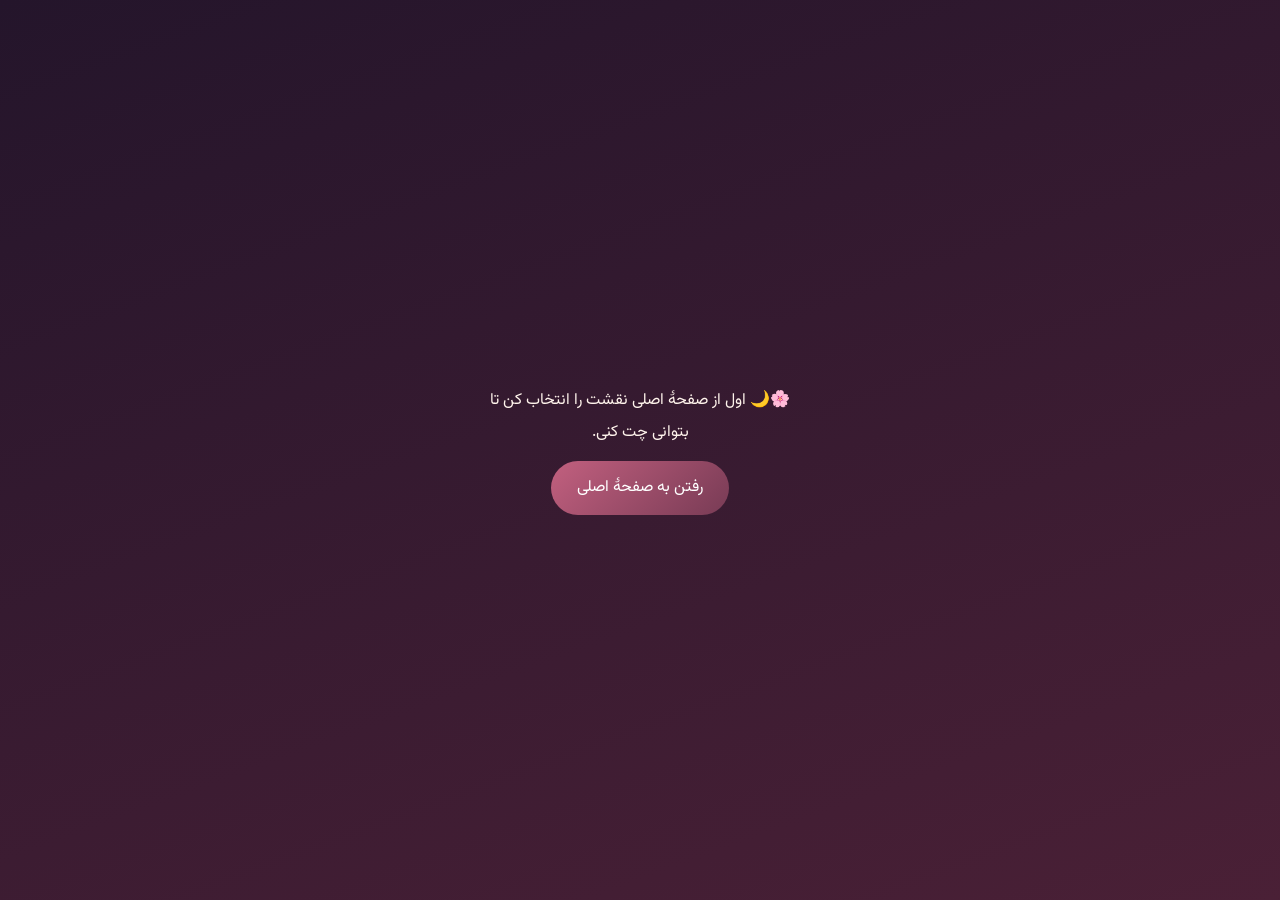
<file: chat.html>
<!doctype html>
<html lang="fa" dir="rtl">
<head>
<meta charset="utf-8">
<meta name="viewport" content="width=device-width, initial-scale=1, viewport-fit=cover, interactive-widget=resizes-content">
<meta name="theme-color" content="#4a2036">
<meta name="robots" content="noindex,nofollow">
<title>چت ما · ME &amp; YOU</title>
<link rel="manifest" href="manifest.webmanifest">
<link rel="apple-touch-icon" href="assets/icons/apple-touch-icon.png">
<link rel="preconnect" href="https://fonts.googleapis.com"><link rel="preconnect" href="https://fonts.gstatic.com" crossorigin>
<link rel="stylesheet" href="https://fonts.googleapis.com/css2?family=Noto+Nastaliq+Urdu:wght@400;700&family=Vazirmatn:wght@300;400;600;800&display=swap">
<link rel="stylesheet" href="css/chat.css?v=20">
<link rel="stylesheet" href="css/themes.css?v=20">
</head>
<body>
<div id="chatApp">
  <header class="ch-head">
    <a class="ch-back" href="index.html" aria-label="بازگشت">➜</a>
    <div class="ch-avatar" id="chAvatar">💗</div>
    <div class="ch-title"><b id="chName">چت ما</b><small id="chStatus"></small></div>
    <button class="ch-ic" id="chSearchBtn" type="button" aria-label="جست‌وجو">🔍</button>
    <button class="ch-ic" id="chMenuBtn" type="button" aria-label="تنظیمات چت">⋮</button>
    <a class="ch-ic" href="watch.html" aria-label="فیلم دونفره">🎬</a>
    <a class="ch-ic" href="together.html" aria-label="فضای مشترک">🎮</a>
  </header>
  <div class="ch-selbar" id="chSelBar" hidden></div>
  <button class="ch-pinned" id="chPinned" type="button" hidden></button>
  <div class="ch-search" id="chSearch" hidden><input id="chSearchInp" type="search" placeholder="جست‌وجو در پیام‌ها…"><span id="chSearchCount"></span></div>
  <div class="ch-list" id="chList" aria-live="polite"></div>
  <button class="ch-down" id="chDown" type="button" hidden>⬇<i id="chDownN"></i></button>
  <div class="ch-typing" id="chTyping"></div>
  <div class="ch-bar" id="chReplyBar" hidden><div class="ch-bar-t" id="chReplyTxt"></div><button type="button" id="chReplyX" aria-label="لغو">✕</button></div>
  <div class="ch-pick" id="chPick" hidden></div>
  <footer class="ch-comp" id="chComp">
    <button class="ch-ic2" id="chAttach" type="button" aria-label="پیوست">📎</button>
    <button class="ch-ic2" id="chEmoji" type="button" aria-label="ایموجی">😊</button>
    <textarea id="chText" rows="1" maxlength="2000" placeholder="پیامت را بنویس…" enterkeyhint="send"></textarea>
    <button class="ch-ic2" id="chFlip" type="button" aria-label="تعویض دوربین" hidden>🔄</button>
    <button class="ch-send" id="chSend" type="button" aria-label="ارسال">🎤</button>
  </footer>
  <div class="ch-rec" id="chRec" hidden>
    <button type="button" id="chRecCancel" class="ch-rec-x" aria-label="لغو">🗑</button>
    <span class="ch-rec-dot"></span><b id="chRecT">۰:۰۰</b><span class="ch-rec-wave" id="chWave"></span><span class="ch-rec-hint" id="chRecHint"></span>
    <button type="button" id="chRecSend" class="ch-send" aria-label="ارسال ویس">➤</button>
  </div>
  <div class="ch-vlive" id="chVlive" hidden><div class="ch-vcirc"><video id="chVprev" playsinline muted autoplay></video><b id="chVliveT">۰:۰۰</b></div></div>
  <div class="ch-menu" id="chMenu" hidden>
    <button type="button" data-k="image">🖼️ <span>عکس</span></button>
    <button type="button" data-k="vcam">🎥 <span>ضبط ویدئو</span></button>
    <button type="button" data-k="vfile">🎞️ <span>ویدئو از گالری</span></button>
  </div>
  <input type="file" id="fImage" accept="image/*" hidden>
  <input type="file" id="fVcam" accept="video/*" capture="user" hidden>
  <input type="file" id="fVfile" accept="video/*" hidden>
</div>
<div class="ch-sheet-bg" id="chSheetBg" hidden></div>
<div class="ch-sheet" id="chSheet" hidden></div>
<div class="ch-light" id="chLight" hidden></div>
<div class="ch-gate" id="chGate" hidden></div>
<script src="js/supabase-config.js?v=20"></script>
<script src="js/jdate.js?v=20"></script>
<script src="js/session.js?v=20"></script>
<script src="js/bio.js?v=20"></script>
<script src="js/auth-lite.js?v=20"></script>
<script src="js/live-core.js?v=20"></script>
<script src="js/chat.js?v=20"></script>
<script src="js/themes.js?v=20"></script>
</body>
</html>
</file>
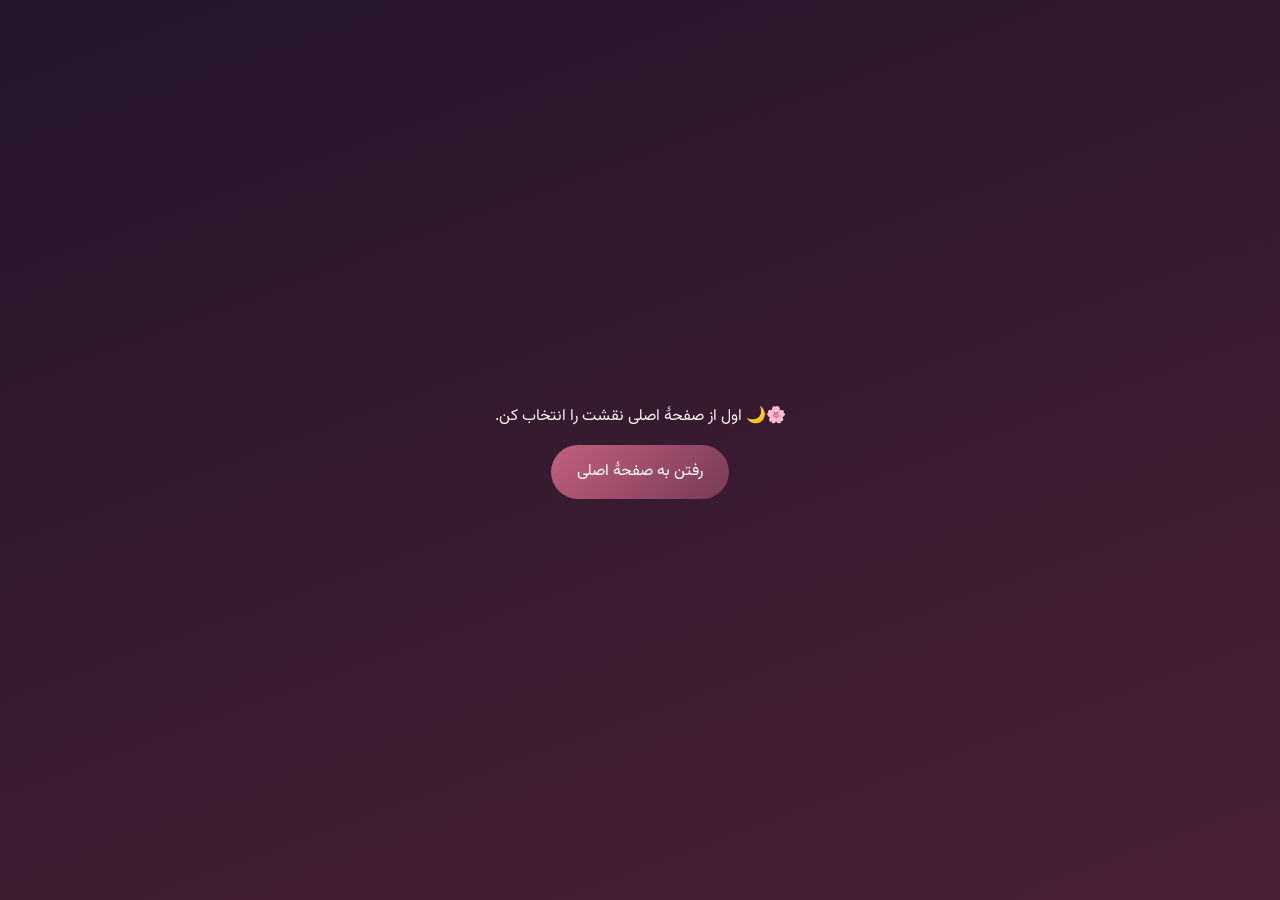
<file: together.html>
<!doctype html>
<html lang="fa" dir="rtl">
<head>
<meta charset="utf-8">
<meta name="viewport" content="width=device-width, initial-scale=1, viewport-fit=cover">
<meta name="theme-color" content="#24152B">
<meta name="robots" content="noindex,nofollow">
<title>فضای مشترک ما · ME &amp; YOU</title>
<link rel="manifest" href="manifest.webmanifest">
<link rel="apple-touch-icon" href="assets/icons/apple-touch-icon.png">
<link rel="preconnect" href="https://fonts.googleapis.com"><link rel="preconnect" href="https://fonts.gstatic.com" crossorigin>
<link rel="stylesheet" href="https://fonts.googleapis.com/css2?family=Noto+Nastaliq+Urdu:wght@400;700&family=Vazirmatn:wght@300;400;600;800&display=swap">
<link rel="stylesheet" href="css/together.css?v=20">
<link rel="stylesheet" href="css/themes.css?v=20">
</head>
<body>
<header class="tg-head">
  <a class="tg-back" href="index.html" aria-label="بازگشت">➜</a>
  <div class="tg-ttl"><h1>فضای مشترک ما</h1><small id="tgStatus">آفلاین</small></div>
  <a class="tg-back" href="watch.html" aria-label="فیلم دونفره">🎬</a>
</header>
<main id="tgMain"></main>
<div class="tg-gate" id="tgGate" hidden></div>
<script src="js/supabase-config.js?v=20"></script>
<script src="js/jdate.js?v=20"></script>
<script src="js/session.js?v=20"></script>
<script src="js/bio.js?v=20"></script>
<script src="js/live-core.js?v=20"></script>
<script src="js/together.js?v=20"></script>
<script src="js/themes.js?v=20"></script>
</body>
</html>
</file>
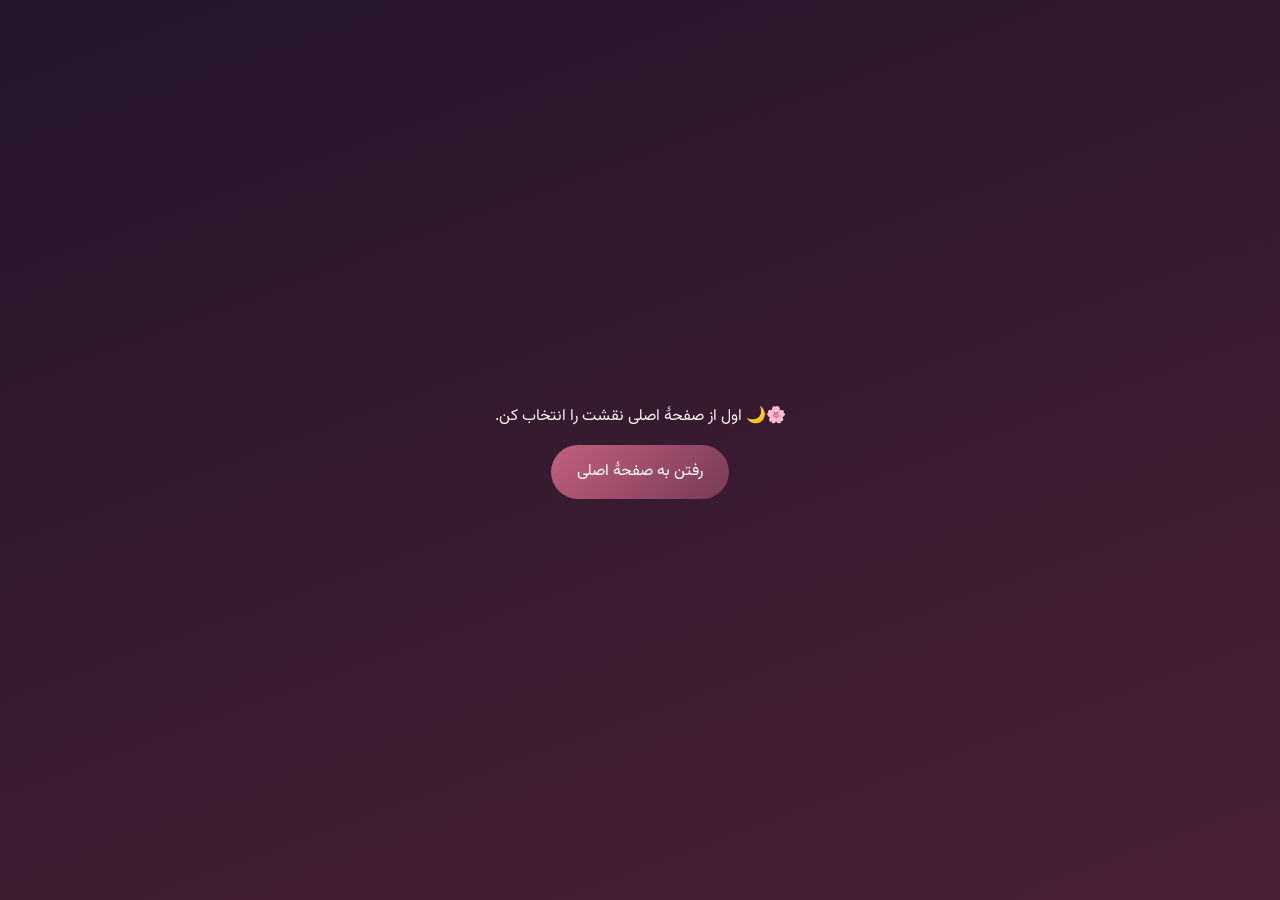
<file: watch.html>
<!doctype html>
<html lang="fa" dir="rtl">
<head>
<meta charset="utf-8">
<meta name="viewport" content="width=device-width, initial-scale=1, viewport-fit=cover">
<meta name="theme-color" content="#150c1f">
<meta name="robots" content="noindex,nofollow">
<title>فیلم دونفره · ME &amp; YOU</title>
<link rel="manifest" href="manifest.webmanifest">
<link rel="apple-touch-icon" href="assets/icons/apple-touch-icon.png">
<link rel="preconnect" href="https://fonts.googleapis.com"><link rel="preconnect" href="https://fonts.gstatic.com" crossorigin>
<link rel="stylesheet" href="https://fonts.googleapis.com/css2?family=Noto+Nastaliq+Urdu:wght@400;700&family=Vazirmatn:wght@300;400;600;800&display=swap">
<link rel="stylesheet" href="css/watch.css?v=20">
<link rel="stylesheet" href="css/themes.css?v=20">
</head>
<body>
<header class="w-head">
  <a class="w-back" href="index.html" aria-label="بازگشت">➜</a>
  <div class="w-ttl"><h1>🎬 فیلم دونفره</h1><small id="wStatus">آفلاین</small></div>
  <a class="w-back" href="chat.html" aria-label="چت">💬</a>
</header>
<main>
  <section class="w-card" id="wLoad">
    <div class="w-row">
      <input id="wUrl" type="url" inputmode="url" dir="ltr" placeholder="لینک فیلم: آپارات (aparat.com/v/…) یا لینک مستقیم mp4 / m3u8" autocomplete="off">
      <button id="wGo" class="w-btn go" type="button">بارگذاری برای هر دو</button>
    </div>
    <p class="w-hint" id="wHint">لینک مستقیم (mp4/webm/m3u8): پخش، مکث و جلو/عقب کردن کاملاً هم‌زمان می‌شود. آپارات: فیلم برای هر دو باز می‌شود و با «شمارش معکوس» هم‌زمان شروع می‌کنید.</p>
  </section>

  <section class="w-card" id="wShareCard">
    <div class="w-row">
      <button id="wShare" class="w-btn go" type="button">📺 اشتراک‌گذاری صفحه (برای آپارات و هر سایت)</button>
      <button id="wShareStop" class="w-btn danger" type="button" hidden>⏹ توقف اشتراک</button>
    </div>
    <p class="w-hint" id="wShareHint">برای فیلم‌هایی که کنترل پخششان ممکن نیست (مثل آپارات): یکی از شما از کامپیوتر تب فیلم را به اشتراک می‌گذارد و آن یکی، حتی با گوشی، همان لحظه می‌بیند؛ پس پخش کاملاً هم‌زمان است. هنگام اشتراک گزینهٔ «Share tab audio» را تیک بزن.</p>
    <div class="w-player" id="wShareBox" hidden><video id="wShareV" autoplay playsinline></video></div>
  </section>

  <section class="w-stage" id="wStage" hidden>
    <div class="w-player" id="wPlayer"></div>
    <div class="w-tools" id="wToolsAparat" hidden>
      <button class="w-btn" id="wCount" type="button">⏱ شمارش معکوس شروع هم‌زمان</button>
      <button class="w-btn" id="wPauseCall" type="button">⏸ بگو مکث کنیم</button>
      <span class="w-time"><input id="wTime" inputmode="numeric" dir="ltr" placeholder="12:34"><button class="w-btn" id="wTimeSend" type="button">برو به این زمان</button></span>
    </div>
    <div class="w-tools" id="wToolsDirect" hidden>
      <button class="w-btn" id="wSyncNow" type="button">🔄 هماهنگ‌سازی دوباره</button>
      <button class="w-btn" id="wFull" type="button">⛶ تمام‌صفحه</button>
    </div>
  </section>

  <section class="w-card" id="wCall">
    <div class="w-row">
      <button id="wMic" class="w-btn go" type="button">🎙️ شروع صحبت با میکروفون</button>
      <button id="wMute" class="w-btn" type="button" hidden>🔇 بی‌صدا</button>
      <button id="wHang" class="w-btn danger" type="button" hidden>✕ قطع</button>
    </div>
    <p class="w-hint" id="wCallSt">برای صحبت هم‌زمان با فیلم، هر دو در همین صفحه باشید.</p>
    <audio id="wRemote" autoplay playsinline></audio>
  </section>

  <section class="w-card w-chat">
    <div class="w-react" id="wReact"></div>
    <div class="w-msgs" id="wMsgs" aria-live="polite"></div>
    <div class="w-row">
      <input id="wText" type="text" maxlength="300" placeholder="یک پیام کوتاه بنویس…" enterkeyhint="send">
      <button id="wSend" class="w-btn go" type="button">➤</button>
    </div>
  </section>
</main>
<button class="w-toggle" id="wToggle" type="button" hidden aria-label="پخش و مکث مشترک">▶</button>
<div class="w-count" id="wCountOv" hidden></div>
<div class="w-toast" id="wToast" hidden></div>
<div class="w-gate" id="wGate" hidden></div>
<script src="js/supabase-config.js?v=20"></script>
<script src="js/jdate.js?v=20"></script>
<script src="js/session.js?v=20"></script>
<script src="js/live-core.js?v=20"></script>
<script src="js/watch.js?v=20"></script>
<script src="js/themes.js?v=20"></script>
</body>
</html>
</file>
<file: css/chat.css>
/* ME & YOU — صفحهٔ چت */
:root{--rose:#C2607F;--plum:#783B55;--deep:#4a2036;--gold:#F6D9A8;--ink:#51243B;--mut:#9A6B7F}
*{box-sizing:border-box;-webkit-tap-highlight-color:transparent}
html,body{margin:0;height:100%;overflow:hidden;overscroll-behavior:none}
body{font-family:Vazirmatn,Tahoma,"Segoe UI",sans-serif;color:var(--ink);background:#fff3f6;direction:rtl}
button{font:inherit;cursor:pointer;border:0;background:none;color:inherit}
button:focus-visible,a:focus-visible{outline:3px solid var(--gold);outline-offset:2px}
#chatApp{position:fixed;inset:0;display:flex;flex-direction:column;background:
  radial-gradient(circle at 12% 8%,rgba(240,197,210,.55),transparent 40%),
  radial-gradient(circle at 88% 70%,rgba(246,217,168,.4),transparent 45%),
  linear-gradient(180deg,#fff7f2,#ffeaf1);height:100dvh}
.ch-head{display:flex;align-items:center;gap:10px;padding:calc(10px + env(safe-area-inset-top,0px)) 12px 10px;background:linear-gradient(135deg,#783B55,#3d1b34);color:#FFF4EC;box-shadow:0 6px 24px rgba(61,27,52,.35);z-index:5}
.ch-back,.ch-ic{width:40px;height:40px;border-radius:50%;display:grid;place-items:center;background:rgba(255,255,255,.14);color:#fff;text-decoration:none;font-size:1.1rem;flex:0 0 auto}
.ch-avatar{width:44px;height:44px;border-radius:50%;display:grid;place-items:center;font-size:1.6rem;background:linear-gradient(135deg,#F6D9A8,#F0C5D2);flex:0 0 auto;box-shadow:0 0 0 2px rgba(255,255,255,.35)}
.ch-title{flex:1;min-width:0;line-height:1.4}
.ch-title b{display:block;font-size:1.08rem;white-space:nowrap;overflow:hidden;text-overflow:ellipsis}
.ch-title small{display:block;font-size:.78rem;color:#F0C5D2;min-height:1.1em}
.ch-title small.on{color:#7dffae}
.ch-search{display:flex;align-items:center;gap:8px;padding:8px 12px;background:#fff;border-bottom:1px solid #F0C5D2}
.ch-search input{flex:1;min-height:40px;border:1px solid #E3BFCC;border-radius:20px;padding:6px 14px;font:inherit;font-size:16px;color:var(--ink);background:#fff7f9}
.ch-search span{font-size:.8rem;color:var(--mut)}
.ch-list{flex:1;overflow-y:auto;overscroll-behavior:contain;-webkit-overflow-scrolling:touch;padding:12px 12px 8px;display:flex;flex-direction:column;gap:3px;scroll-behavior:auto}
.ch-more{align-self:center;padding:6px 16px;border-radius:99px;background:#fff;border:1px solid #E3BFCC;color:var(--plum);font-size:.85rem;margin-bottom:8px}
.ch-day{align-self:center;font-size:.76rem;color:var(--mut);background:rgba(255,255,255,.85);padding:2px 14px;border-radius:99px;margin:10px 0 6px;box-shadow:0 2px 8px rgba(120,59,85,.08)}
.ch-row{display:flex;flex-direction:column;max-width:84%;gap:2px}
.ch-row.me{align-self:flex-start;align-items:flex-start}
.ch-row.you{align-self:flex-end;align-items:flex-end}
.ch-msg{position:relative;padding:7px 12px 5px;border-radius:18px;line-height:1.85;overflow-wrap:anywhere;font-size:1rem;box-shadow:0 3px 10px rgba(120,59,85,.12);min-width:64px;animation:chIn .25s ease}
@keyframes chIn{from{opacity:0;transform:translateY(8px) scale(.97)}to{opacity:1;transform:none}}
.me .ch-msg{background:linear-gradient(135deg,#C2607F,#8d3f5f);color:#fff;border-bottom-right-radius:5px}
.you .ch-msg{background:#fff;border:1px solid #F0C5D2;border-bottom-left-radius:5px}
.ch-msg.hit{box-shadow:0 0 0 3px #F6D9A8,0 3px 10px rgba(120,59,85,.12)}
.ch-txt{white-space:pre-wrap}
.ch-txt a{color:inherit;text-decoration:underline}
.ch-big{font-size:2.6rem;line-height:1.3;background:none!important;border:0!important;box-shadow:none!important;padding:0 4px}
.ch-meta{display:flex;gap:6px;align-items:center;justify-content:flex-end;font-size:.68rem;opacity:.8;margin-top:1px}
.me .ch-meta{color:#FFE3EC}.you .ch-meta{color:var(--mut)}
.ch-tick{font-size:.8rem;letter-spacing:-3px}.ch-tick.seen{color:#7ee0ff}
.ch-dots{position:absolute;top:2px;inset-inline-end:-30px;width:26px;height:26px;border-radius:50%;background:rgba(255,255,255,.7);color:var(--plum);font-size:.9rem;display:grid;place-items:center;opacity:0;transition:opacity .15s}
.you .ch-dots{inset-inline-end:auto;inset-inline-start:-30px}
.ch-row:hover .ch-dots,.ch-dots:focus{opacity:1}
@media(hover:none){.ch-dots{opacity:.55}}
.ch-del{opacity:.7;font-style:italic}
.ch-quote{border-inline-start:3px solid var(--gold);background:rgba(0,0,0,.07);padding:3px 8px;border-radius:8px;margin-bottom:4px;font-size:.84rem;cursor:pointer;max-width:100%}
.me .ch-quote{background:rgba(255,255,255,.18)}
.ch-quote b{display:block;font-size:.78rem}
.ch-quote span{display:block;white-space:nowrap;overflow:hidden;text-overflow:ellipsis;opacity:.85}
.ch-react{display:flex;gap:4px;flex-wrap:wrap;margin-top:-6px;padding:0 6px;position:relative;z-index:1}
.ch-react button{display:inline-flex;gap:3px;align-items:center;padding:1px 8px;border-radius:99px;background:#fff;border:1px solid #F0C5D2;font-size:.85rem;box-shadow:0 2px 6px rgba(120,59,85,.15)}
.ch-react button.mine{background:#FFE3EC;border-color:var(--rose)}
.ch-react small{font-size:.7rem;color:var(--mut)}
.ch-img{display:block;max-width:min(62vw,260px);max-height:300px;border-radius:12px;cursor:zoom-in;background:#f4dbe3;min-height:80px;object-fit:cover}
.ch-vid{display:block;width:min(66vw,280px);max-height:340px;border-radius:14px;background:#000}
.ch-voice{display:flex;align-items:center;gap:8px;min-width:min(60vw,230px)}
.ch-voice .pp{width:38px;height:38px;border-radius:50%;background:rgba(255,255,255,.25);display:grid;place-items:center;flex:0 0 auto;font-size:1rem}
.you .ch-voice .pp{background:#FFE3EC;color:var(--plum)}
.ch-voice input[type=range]{flex:1;min-width:0;height:4px;accent-color:#F6D9A8;direction:ltr}
.you .ch-voice input[type=range]{accent-color:var(--rose)}
.ch-voice small{font-size:.72rem;min-width:34px;text-align:center}
.ch-voice .sp{font-size:.72rem;padding:2px 6px;border-radius:99px;background:rgba(0,0,0,.12)}
.ch-up{display:grid;gap:6px;min-width:160px}
.ch-up i{display:block;height:5px;border-radius:9px;background:rgba(255,255,255,.35);overflow:hidden}
.ch-up i b{display:block;height:100%;width:0;background:#F6D9A8;transition:width .2s}
.ch-down{position:absolute;inset-inline-start:14px;bottom:132px;width:42px;height:42px;border-radius:50%;background:#fff;box-shadow:0 6px 18px rgba(120,59,85,.3);color:var(--plum);font-size:1.1rem;z-index:4}
.ch-down i{position:absolute;top:-6px;inset-inline-end:-4px;min-width:20px;height:20px;border-radius:99px;background:var(--rose);color:#fff;font:700 .72rem/20px Vazirmatn,sans-serif;font-style:normal;text-align:center;padding:0 5px}
.ch-typing{min-height:20px;padding:0 18px;font-size:.8rem;color:var(--mut)}
.ch-bar{display:flex;align-items:center;gap:8px;margin:0 10px;padding:6px 12px;background:#fff;border:1px solid #F0C5D2;border-inline-start:4px solid var(--rose);border-radius:12px 12px 0 0}
.ch-bar-t{flex:1;min-width:0;font-size:.85rem;white-space:nowrap;overflow:hidden;text-overflow:ellipsis}
.ch-bar button{width:28px;height:28px;border-radius:50%;background:#FFE3EC;color:var(--plum)}
.ch-comp{display:flex;gap:6px;align-items:flex-end;padding:8px 8px calc(10px + env(safe-area-inset-bottom,0px));background:rgba(255,255,255,.92);border-top:1px solid #F0C5D2}
.ch-ic2{width:42px;height:44px;font-size:1.35rem;flex:0 0 auto;border-radius:50%}
.ch-ic2:active{background:#FFE3EC}
#chText{flex:1;min-width:0;resize:none;max-height:130px;min-height:44px;border-radius:22px;border:1px solid #E3BFCC;padding:10px 14px;font:inherit;font-size:16px;line-height:1.6;background:#fff;color:var(--ink);direction:rtl}
#chText:focus{outline:none;border-color:var(--rose);box-shadow:0 0 0 3px rgba(194,96,127,.2)}
.ch-send{width:46px;height:46px;border-radius:50%;flex:0 0 auto;background:linear-gradient(135deg,#C2607F,#783B55);color:#fff;font-size:1.2rem;box-shadow:0 6px 16px rgba(120,59,85,.4)}
.ch-send:active{transform:scale(.93)}
.ch-rec{position:absolute;left:0;right:0;bottom:0;display:flex;align-items:center;gap:10px;padding:10px 12px calc(12px + env(safe-area-inset-bottom,0px));background:#fff;border-top:1px solid #F0C5D2;z-index:6}
.ch-rec[hidden]{display:none}
.ch-rec-x{width:44px;height:44px;border-radius:50%;background:#FFE3EC;font-size:1.2rem}
.ch-rec-dot{width:12px;height:12px;border-radius:50%;background:#e0364f;animation:recp 1s infinite}
@keyframes recp{50%{opacity:.25}}
.ch-rec b{font-variant-numeric:tabular-nums;min-width:42px}
.ch-rec-wave{flex:1;height:30px;display:flex;align-items:center;gap:3px;direction:ltr;overflow:hidden}
.ch-rec-wave i{display:block;width:3px;border-radius:3px;background:var(--rose);height:6px;transition:height .1s}
.ch-menu{position:absolute;inset-inline-start:10px;bottom:calc(72px + env(safe-area-inset-bottom,0px));background:#fff;border-radius:18px;box-shadow:0 14px 40px rgba(61,27,52,.35);padding:6px;z-index:7;border:1px solid #F0C5D2}
.ch-menu[hidden]{display:none}
.ch-menu button{display:flex;gap:10px;align-items:center;width:100%;padding:11px 16px;border-radius:12px;font-size:.98rem;color:var(--ink)}
.ch-menu button:active{background:#FFE3EC}
.ch-pick{background:#fff;border-top:1px solid #F0C5D2;padding:6px 8px 2px;max-height:220px;overflow:auto}
.ch-pick[hidden]{display:none}
.ch-pick .tabs{display:flex;gap:4px;margin-bottom:4px;position:sticky;top:0;background:#fff;padding-bottom:4px}
.ch-pick .tabs button{padding:3px 12px;border-radius:99px;background:#FFF1F5;font-size:1.15rem}
.ch-pick .tabs button.on{background:var(--rose)}
.ch-pick .grid{display:grid;grid-template-columns:repeat(8,1fr);gap:2px}
.ch-pick .grid button{font-size:1.55rem;padding:4px 0;border-radius:10px}
.ch-pick .grid button:active{background:#FFE3EC}
.ch-pick .grid.stk{grid-template-columns:repeat(3,1fr)}
.ch-pick .grid.stk button{font-size:2.2rem;padding:8px 0}
.ch-sheet-bg{position:fixed;inset:0;background:rgba(20,8,24,.5);z-index:40;animation:inFade .2s}
.ch-sheet-bg[hidden],.ch-sheet[hidden],.ch-light[hidden],.ch-gate[hidden]{display:none}
.ch-sheet{position:fixed;left:0;right:0;bottom:0;z-index:41;background:#fff;border-radius:24px 24px 0 0;padding:14px 14px calc(16px + env(safe-area-inset-bottom,0px));box-shadow:0 -14px 40px rgba(0,0,0,.35);animation:up .25s ease;max-width:560px;margin:0 auto}
@keyframes up{from{transform:translateY(40px);opacity:0}to{transform:none;opacity:1}}
@keyframes inFade{from{opacity:0}to{opacity:1}}
.ch-sheet .rx{display:flex;gap:4px;justify-content:space-between;padding:6px 4px 12px;border-bottom:1px solid #F0C5D2;margin-bottom:6px}
.ch-sheet .rx button{font-size:1.9rem;width:44px;height:44px;border-radius:50%}
.ch-sheet .rx button.on{background:#FFE3EC}
.ch-sheet .act{display:flex;gap:12px;align-items:center;width:100%;padding:12px 10px;border-radius:12px;font-size:1rem;color:var(--ink);text-align:right}
.ch-sheet .act:active{background:#FFF1F5}
.ch-sheet .act.danger{color:#c0233f}
.ch-light{position:fixed;inset:0;z-index:60;background:rgba(0,0,0,.92);display:grid;place-items:center}
.ch-light img{max-width:96vw;max-height:88dvh;border-radius:8px}
.ch-light button{position:absolute;top:calc(14px + env(safe-area-inset-top,0px));inset-inline-start:14px;width:42px;height:42px;border-radius:50%;background:rgba(255,255,255,.18);color:#fff;font-size:1.1rem}
.ch-gate{position:fixed;inset:0;z-index:80;display:grid;place-items:center;padding:24px;text-align:center;background:linear-gradient(160deg,#24152B,#4a2036)}
.ch-gate div{max-width:340px;color:#FFF4EC;line-height:2}
.ch-gate a{display:inline-block;margin-top:12px;padding:11px 26px;border-radius:99px;background:linear-gradient(135deg,#C2607F,#783B55);color:#fff;text-decoration:none}
/* ورود با رمز مشترک (auth-lite) */
.al-ov{position:fixed;inset:0;z-index:100;display:grid;place-items:center;padding:20px;background:rgba(20,8,24,.7);backdrop-filter:blur(6px)}
.al-box{width:min(360px,100%);padding:26px 22px;border-radius:26px;background:linear-gradient(160deg,#fff,#FFF1F5);text-align:center;box-shadow:0 30px 80px rgba(0,0,0,.5);border:2px solid #F0C5D2;color:var(--ink)}
.al-ico{font-size:2.6rem}.al-box h3{margin:6px 0;color:var(--plum);font-family:"Noto Nastaliq Urdu",Vazirmatn,serif;font-size:1.6rem}
.al-box p{margin:0 0 12px;color:var(--mut);font-size:.9rem}
.al-box input{width:100%;min-height:48px;border-radius:16px;border:1px solid #E3BFCC;padding:8px 14px;font:inherit;font-size:16px;text-align:center;margin-bottom:10px}
.al-go{width:100%;min-height:48px;border-radius:99px;background:linear-gradient(135deg,#C2607F,#783B55);color:#fff;font-size:1.05rem}
.al-go:disabled{opacity:.6}
.al-msg{min-height:1.4em;color:#c0233f;font-size:.88rem;margin-top:8px}
.al-back{display:inline-block;margin-top:6px;color:var(--mut);font-size:.85rem;text-decoration:none}
@media(prefers-reduced-motion:reduce){*{animation:none!important;transition:none!important}}

[hidden]{display:none!important}

/* سنجاق، ستاره، پیام محوشونده، پس‌زمینه */
.ch-pinned{display:flex;gap:8px;align-items:center;width:100%;padding:8px 14px;background:rgba(255,255,255,.92);border-bottom:1px solid #F0C5D2;text-align:right;font-size:.88rem;color:var(--ink)}
.ch-pinned span{flex:1;min-width:0;white-space:nowrap;overflow:hidden;text-overflow:ellipsis}
.ch-pinned small{color:var(--mut)}
.ch-star{font-size:.8rem}
.ch-ttl{font-size:.7rem;opacity:.85}
.ch-flt{align-self:center;font-size:.8rem;color:var(--plum);background:#FFE3EC;padding:3px 14px;border-radius:99px;margin-bottom:6px}
.ch-sheet .tt{font-weight:700;color:var(--plum);padding:4px 10px 10px}
.ch-sheet .opt{display:flex;justify-content:space-between;align-items:center;width:100%;padding:12px 10px;border-radius:12px;text-align:right}
.ch-sheet .opt.on{background:#FFE3EC;color:var(--plum);font-weight:700}
.ch-bgs{display:grid;grid-template-columns:repeat(4,1fr);gap:10px;padding:4px 6px 8px}
.ch-bgs button{aspect-ratio:1;border-radius:16px;border:3px solid #fff;box-shadow:0 0 0 1.5px #E3BFCC;font-size:1.1rem}
.ch-bgs button.on{box-shadow:0 0 0 3px var(--rose)}
#chatApp[data-bg="rose"]{background:linear-gradient(180deg,#ffe3ec,#ffc9d9)}
#chatApp[data-bg="night"]{background:linear-gradient(180deg,#1b1233,#2d1740)}
#chatApp[data-bg="mint"]{background:linear-gradient(180deg,#e6fff3,#c9f3df)}
#chatApp[data-bg="sky"]{background:linear-gradient(180deg,#e8f2ff,#cfe0ff)}
#chatApp[data-bg="sun"]{background:linear-gradient(180deg,#fff2d6,#ffd9c2)}
#chatApp[data-bg="hearts"]{background:#fff0f5 url("data:image/svg+xml,%3Csvg xmlns='http://www.w3.org/2000/svg' width='80' height='80'%3E%3Ctext x='10' y='34' font-size='22' opacity='.16'%3E💗%3C/text%3E%3Ctext x='46' y='70' font-size='18' opacity='.12'%3E💞%3C/text%3E%3C/svg%3E")}
#chatApp[data-bg="plain"]{background:#fff}
#chatApp[data-bg="night"] .ch-day{background:rgba(255,255,255,.14);color:#F0C5D2}
#chatApp[data-bg="night"] .you .ch-msg{background:#3a2550;border-color:#5b3a78;color:#FFF4EC}
#chatApp[data-bg="night"] .you .ch-meta{color:#C9B0BF}
#chatApp[data-bg="night"] .ch-typing{color:#C9B0BF}

/* ضبط با نگه‌داشتن دکمه */
#chSend{touch-action:none;user-select:none;-webkit-user-select:none;-webkit-touch-callout:none}
.ch-rec.hold .ch-rec-x,.ch-rec.hold .ch-send,.ch-rec.hold .ch-rec-wave{display:none}
.ch-rec-hint{flex:1;font-size:.82rem;color:var(--mut)}
.ch-rec:not(.hold) .ch-rec-hint{display:none}
.ch-rec.cancel{background:#ffe3e8}.ch-rec.cancel .ch-rec-hint{color:#c0233f;font-weight:700}
.ch-vlive{position:absolute;left:0;right:0;bottom:calc(86px + env(safe-area-inset-bottom,0px));z-index:8;display:grid;place-items:center;pointer-events:none}
.ch-vcirc{position:relative;width:min(62vw,240px);height:min(62vw,240px);border-radius:50%;overflow:hidden;border:4px solid #fff;box-shadow:0 0 0 4px var(--rose),0 18px 50px rgba(61,27,52,.55);background:#000}
.ch-vlive.cancel .ch-vcirc{box-shadow:0 0 0 4px #e0364f,0 18px 50px rgba(224,54,79,.5);filter:grayscale(.6)}
.ch-vcirc video{width:100%;height:100%;object-fit:cover}
.ch-vcirc video.mirror{transform:scaleX(-1)}
.ch-vcirc b{position:absolute;bottom:12px;left:50%;transform:translateX(-50%);padding:2px 12px;border-radius:99px;background:rgba(224,54,79,.9);color:#fff;font-size:.85rem;font-variant-numeric:tabular-nums}

/* امکانات بیشتر چت */
.ch-dots2{margin-inline-start:2px;min-width:30px;height:24px;border-radius:99px;background:rgba(0,0,0,.1);color:inherit;font-size:1rem;line-height:1;padding:0 8px}
.me .ch-dots2{background:rgba(255,255,255,.22)}
.ch-dots{display:none}
.ch-selbar{display:flex;align-items:center;gap:6px;padding:8px 12px;background:linear-gradient(135deg,#783B55,#3d1b34);color:#fff}
.ch-selbar b{flex:1}.ch-selbar button{width:40px;height:40px;border-radius:50%;background:rgba(255,255,255,.16);font-size:1.1rem;color:#fff}
.ch-row.sel .ch-msg{outline:3px solid #F6D9A8;outline-offset:2px}
.ch-unread{background:#FFE3EC;color:var(--plum);font-weight:700}
.ch-code{background:rgba(0,0,0,.12);padding:0 6px;border-radius:6px;font-family:ui-monospace,Consolas,monospace;direction:ltr;display:inline-block}
.ch-row{touch-action:pan-y}
.ch-gal{position:fixed;inset:0;z-index:62;background:#fff7f2;display:flex;flex-direction:column;direction:rtl}
.ch-gal-h{display:flex;align-items:center;justify-content:space-between;padding:calc(12px + env(safe-area-inset-top,0px)) 14px 12px;background:linear-gradient(135deg,#783B55,#3d1b34);color:#fff}
.ch-gal-h button{width:40px;height:40px;border-radius:50%;background:rgba(255,255,255,.16);color:#fff}
.ch-gal-g{flex:1;overflow:auto;display:grid;grid-template-columns:repeat(3,1fr);gap:3px;padding:3px;align-content:start}
.ch-gal-g p{grid-column:1/-1;text-align:center;color:var(--mut);padding:30px}
.ch-gal-i{position:relative;aspect-ratio:1;overflow:hidden;background:#f4dbe3;padding:0}
.ch-gal-i img,.ch-gal-i video{width:100%;height:100%;object-fit:cover}
.ch-gal-i span{position:absolute;inset:auto 6px 6px auto;color:#fff;font-size:1.2rem;text-shadow:0 1px 6px #000}
.ch-light video{max-width:96vw;max-height:88dvh;border-radius:8px}
.ch-light{z-index:70}

/* ویدئو مسیج دایره‌ای */
.ch-msg.rv{background:none!important;border:0!important;box-shadow:none!important;padding:0;min-width:0}
.ch-round{position:relative;width:min(62vw,240px);height:min(62vw,240px);border-radius:50%;overflow:hidden;background:#000;cursor:pointer;border:3px solid #fff;box-shadow:0 8px 24px rgba(61,27,52,.35);-webkit-tap-highlight-color:transparent}
.me .ch-round{border-color:#F0C5D2}
.ch-round video{width:100%;height:100%;object-fit:cover;pointer-events:none;display:block}
.ch-round svg{position:absolute;inset:0;width:100%;height:100%;transform:rotate(-90deg);pointer-events:none}
.ch-round svg circle{fill:none;stroke-width:3.2;stroke-linecap:round}
.ch-round svg circle.rb{stroke:rgba(255,255,255,.25)}
.ch-round svg circle:not(.rb){stroke:#F6D9A8;stroke-dasharray:var(--c);stroke-dashoffset:var(--c);transition:stroke-dashoffset .25s linear}
.ch-round .rp{position:absolute;inset:0;display:grid;place-items:center;font-size:2.8rem;color:#fff;text-shadow:0 2px 12px rgba(0,0,0,.7);background:rgba(0,0,0,.2)}
.ch-round.playing .rp{display:none}
.ch-round .rd{position:absolute;left:50%;bottom:12px;transform:translateX(-50%);padding:1px 10px;border-radius:99px;background:rgba(0,0,0,.55);color:#fff;font-size:.74rem;font-variant-numeric:tabular-nums}
.rv .ch-meta{margin-top:3px;justify-content:center;color:var(--mut)!important}
.me .rv .ch-dots2{background:rgba(0,0,0,.1)}
</file>
<file: css/themes.css>
/* ME & YOU — تم فصل‌ها و مناسبت‌ها (themes.js) */
#themeFx{position:fixed;inset:0;width:100%;height:100%;z-index:18;pointer-events:none}
html[data-theme]{--th-a:#2a1f3d;--th-b:#5a3a63;--th-c:#b0607f;--th-g1:rgba(255,194,212,.3);--th-g2:rgba(190,230,170,.2);--th-s1:#fff7f2;--th-s2:#ffeaf1}
html[data-theme="spring"]{--th-a:#2a1f3d;--th-b:#5a3a63;--th-c:#b0607f;--th-g1:rgba(255,194,212,.32);--th-g2:rgba(190,230,170,.22);--th-s1:#fff2f6;--th-s2:#ffe0ea}
html[data-theme="summer"]{--th-a:#2a1d3a;--th-b:#6b3a5a;--th-c:#e08a5a;--th-g1:rgba(255,224,138,.3);--th-g2:rgba(255,150,120,.22);--th-s1:#fff6e0;--th-s2:#ffe0cc}
html[data-theme="autumn"]{--th-a:#2a1620;--th-b:#5e2c2a;--th-c:#a85a2a;--th-g1:rgba(232,176,74,.28);--th-g2:rgba(217,130,43,.2);--th-s1:#fff1e0;--th-s2:#ffdcc0}
html[data-theme="winter"]{--th-a:#0f1a33;--th-b:#243a63;--th-c:#5a78a8;--th-g1:rgba(200,225,255,.3);--th-g2:rgba(255,255,255,.15);--th-s1:#eef5ff;--th-s2:#d8e6ff}
html[data-theme="yalda"]{--th-a:#1a0a14;--th-b:#5a0f2a;--th-c:#a31f3a;--th-g1:rgba(255,80,100,.3);--th-g2:rgba(246,217,168,.2);--th-s1:#ffe8ec;--th-s2:#ffc9d2}
html[data-theme="nowruz"]{--th-a:#123a3a;--th-b:#2a6a5a;--th-c:#c8a24a;--th-g1:rgba(120,230,170,.28);--th-g2:rgba(255,215,120,.28);--th-s1:#eafff3;--th-s2:#fff2c9}
html[data-theme="sizdah"]{--th-a:#0f3a24;--th-b:#2f7a45;--th-c:#9ac24a;--th-g1:rgba(160,240,140,.28);--th-g2:rgba(255,240,140,.22);--th-s1:#eefbe6;--th-s2:#d8f2c0}
html[data-theme="valentine"]{--th-a:#3a0a22;--th-b:#8a1f4a;--th-c:#e0476e;--th-g1:rgba(255,120,160,.35);--th-g2:rgba(255,200,215,.2);--th-s1:#ffe3ec;--th-s2:#ffc2d4}
html[data-theme="esfand5"]{--th-a:#2a0a3a;--th-b:#7a1f5a;--th-c:#d94a82;--th-g1:rgba(255,140,200,.35);--th-g2:rgba(200,160,255,.22);--th-s1:#fbe6ff;--th-s2:#ffcfe6}
html[data-theme="chaharshanbe"]{--th-a:#1a0a0a;--th-b:#5a1a0a;--th-c:#d9531e;--th-g1:rgba(255,140,40,.35);--th-g2:rgba(255,80,30,.25);--th-s1:#fff0dd;--th-s2:#ffd0a8}
html[data-theme="eid"]{--th-a:#0a1a2a;--th-b:#1a4a5a;--th-c:#3aa89a;--th-g1:rgba(246,217,168,.3);--th-g2:rgba(120,230,210,.2);--th-s1:#e6fff8;--th-s2:#c9f3e6}
html[data-theme="dokhtar"]{--th-a:#3a1030;--th-b:#8a3a7a;--th-c:#e07aa8;--th-g1:rgba(255,190,225,.35);--th-g2:rgba(255,220,150,.2);--th-s1:#ffe6f3;--th-s2:#ffd0e6}
html[data-theme="birthday"]{--th-a:#2a1038;--th-b:#7a2a8a;--th-c:#e05aa0;--th-g1:rgba(255,210,100,.3);--th-g2:rgba(120,200,255,.2);--th-s1:#fff0cc;--th-s2:#ffd6ee}
html[data-theme="anniversary"],html[data-theme="milestone"]{--th-a:#2a0f24;--th-b:#7a2a4a;--th-c:#d4a05a;--th-g1:rgba(246,217,168,.35);--th-g2:rgba(255,120,160,.25);--th-s1:#fff1dd;--th-s2:#ffd6df}
html[data-theme="month"]{--th-a:#2a1028;--th-b:#7a2a5a;--th-c:#e07a9a;--th-g1:rgba(255,170,200,.32);--th-g2:rgba(246,217,168,.22);--th-s1:#ffe9f0;--th-s2:#ffd7e4}
html[data-theme="meeting"]{--th-a:#1f1038;--th-b:#5a2a7a;--th-c:#e08a8a;--th-g1:rgba(255,190,190,.3);--th-g2:rgba(190,160,255,.25);--th-s1:#f4e9ff;--th-s2:#ffdada}
html[data-theme="newyear"]{--th-a:#08102a;--th-b:#1a2a6a;--th-c:#7a4ac0;--th-g1:rgba(255,225,130,.3);--th-g2:rgba(130,200,255,.25);--th-s1:#e9eeff;--th-s2:#d6d8ff}

html[data-theme] body{background:radial-gradient(ellipse at 12% 8%,var(--th-g1),transparent 38%),radial-gradient(ellipse at 88% 32%,var(--th-g2),transparent 40%),linear-gradient(145deg,var(--th-a) 0%,var(--th-b) 52%,var(--th-c) 100%);background-attachment:fixed}
html[data-theme] .ch-head{background:linear-gradient(135deg,var(--th-b),var(--th-a))}
html[data-theme] #chatApp[data-bg="default"]{background:linear-gradient(180deg,var(--th-s1),var(--th-s2))}
html[data-theme] .tg-head,html[data-theme] .w-head{background:color-mix(in srgb,var(--th-a) 82%,transparent)}
.theme-chip{display:inline-block;margin:0 6px 10px;padding:5px 16px;border-radius:99px;background:rgba(255,255,255,.14);border:1px solid rgba(246,217,168,.55);color:#FFF4EC;-webkit-text-fill-color:#FFF4EC;font-size:.92rem;animation:thPop .6s cubic-bezier(.2,1.3,.4,1)}
@keyframes thPop{from{opacity:0;transform:scale(.8)}to{opacity:1;transform:none}}
.th-pick-bg{position:fixed;inset:0;z-index:700;background:rgba(20,8,24,.55)}
.th-pick{position:fixed;left:0;right:0;bottom:0;z-index:701;max-width:520px;margin:0 auto;max-height:78dvh;overflow:auto;background:#fff;color:#51243B;-webkit-text-fill-color:#51243B;border-radius:24px 24px 0 0;padding:16px 14px calc(18px + env(safe-area-inset-bottom,0px));direction:rtl;box-shadow:0 -14px 40px rgba(0,0,0,.35)}
.th-pick h4{margin:0 0 4px;color:#783B55;-webkit-text-fill-color:#783B55;font-size:1.1rem}
.th-pick p{margin:0 0 10px;font-size:.82rem;color:#9A6B7F;-webkit-text-fill-color:#9A6B7F}
.th-grid{display:grid;grid-template-columns:repeat(2,1fr);gap:8px}
.th-item{display:flex;gap:8px;align-items:center;padding:10px 12px;border-radius:14px;border:2px solid #F0C5D2;background:#fff7f9;text-align:right;color:#51243B;-webkit-text-fill-color:#51243B;font-size:.95rem}
.th-item i{font-style:normal;font-size:1.4rem}
.th-item.on{border-color:#783B55;background:#FFE3EC}
.th-item .sw{width:18px;height:18px;border-radius:50%;margin-inline-start:auto;flex:0 0 auto}
</file>
<file: css/together.css>
/* ME & YOU — فضای مشترک (بوم، ضربان، بازی، بوسه) */
:root{--rose:#C2607F;--plum:#783B55;--gold:#F6D9A8}
*{box-sizing:border-box;-webkit-tap-highlight-color:transparent}
html{overflow-x:hidden;-webkit-text-size-adjust:100%}
body{margin:0;min-height:100dvh;font-family:Vazirmatn,Tahoma,"Segoe UI",sans-serif;color:#FFF4EC;direction:rtl;overflow-x:hidden;touch-action:manipulation;
  background:radial-gradient(ellipse at 12% 8%,rgba(194,96,127,.3),transparent 40%),radial-gradient(ellipse at 88% 40%,rgba(120,100,200,.2),transparent 40%),linear-gradient(160deg,#150c1f,#24152B 55%,#3d1b34);background-attachment:fixed}
button{font:inherit;cursor:pointer;border:0;background:none;color:inherit}
.tg-head{position:sticky;top:0;z-index:20;display:flex;align-items:center;gap:10px;padding:calc(10px + env(safe-area-inset-top,0px)) 14px 10px;background:rgba(21,12,31,.78);backdrop-filter:blur(10px);border-bottom:1px solid rgba(246,217,168,.25)}
.tg-back{width:40px;height:40px;border-radius:50%;display:grid;place-items:center;background:rgba(255,255,255,.12);color:#fff;text-decoration:none;font-size:1.1rem;flex:0 0 auto}
.tg-ttl{flex:1;text-align:center;line-height:1.3}
.tg-ttl h1{margin:0;font-family:"Noto Nastaliq Urdu",Vazirmatn,serif;font-size:1.5rem;color:var(--gold);font-weight:700}
.tg-ttl small{color:#F0C5D2;font-size:.8rem}.tg-ttl small.on{color:#7dffae}
main{width:min(640px,100%);margin:0 auto;padding:14px 14px calc(40px + env(safe-area-inset-bottom,0px));display:grid;gap:16px}
.tg-card{padding:16px;border-radius:24px;background:rgba(255,255,255,.07);border:1px solid rgba(246,217,168,.3);box-shadow:0 18px 40px rgba(0,0,0,.28)}
.tg-card h2{margin:0 0 4px;font-family:"Noto Nastaliq Urdu",Vazirmatn,serif;font-size:1.6rem;color:var(--gold);line-height:1.8}
.tg-card p.sub{margin:0 0 12px;color:#E8D8DF;font-size:.9rem}
.tools{display:flex;gap:8px;flex-wrap:wrap;justify-content:center;margin-top:12px}
.tools button,.tbtn{padding:9px 16px;border-radius:99px;border:1px solid rgba(246,217,168,.5);background:rgba(255,255,255,.1);color:#FFF4EC;font-size:.95rem}
.tools button.on,.tbtn.on{background:linear-gradient(135deg,#C2607F,#783B55);border-color:transparent}
.tools button.sw{width:32px;height:32px;padding:0;border-radius:50%;border:3px solid #fff;box-shadow:0 0 0 1.5px rgba(246,217,168,.5);background-image:none}
.tools button.sw.sel{box-shadow:0 0 0 3px var(--gold);transform:scale(1.12)}
.note{margin-top:8px;text-align:center;color:#E8D8DF;font-size:.85rem}
/* بوسه */
.kiss{display:grid;place-items:center;gap:10px;text-align:center}
#kissBig{width:min(46vw,170px);height:min(46vw,170px);border-radius:50%;font-size:4.2rem;background:radial-gradient(circle at 35% 30%,#ff7aa2,#a31f42);box-shadow:0 14px 40px rgba(163,31,66,.55);transition:transform .15s;color:#fff}
#kissBig:active{transform:scale(.9)}
#kissBig.online{animation:lubdub 1.2s infinite}
@keyframes lubdub{0%,100%{transform:scale(1)}14%{transform:scale(1.14)}28%{transform:scale(1)}42%{transform:scale(1.09)}70%{transform:scale(1)}}
.float-h{position:fixed;z-index:50;pointer-events:none;font-size:26px;transform:translate(-50%,-50%);animation:fl 1.8s ease-out forwards}
@keyframes fl{0%{opacity:1;transform:translate(-50%,-50%) scale(.6)}100%{opacity:0;transform:translate(calc(-50% + var(--dx,0px)),calc(-50% - var(--dy,160px))) scale(1.3)}}
/* بوم */
.canvas-box{border-radius:20px;overflow:hidden;background:linear-gradient(180deg,#fffaf6,#fff0f4);box-shadow:inset 0 0 0 1px rgba(246,217,168,.6)}
#drawCv{display:block;width:100%;height:clamp(260px,46dvh,420px);touch-action:pan-y}
#drawCv.on{touch-action:none;cursor:crosshair}
/* ضربان */
.pulse{display:grid;place-items:center;padding:20px 0}
#pulseBtn{width:min(56vw,200px);height:min(56vw,200px);border-radius:50%;border:2px solid rgba(246,217,168,.6);background:radial-gradient(circle at 35% 30%,#ef5b7c,#a31f42);font-size:4.4rem;display:grid;place-items:center;color:#fff;touch-action:none;user-select:none;-webkit-user-select:none;-webkit-touch-callout:none}
#pulseBtn.me{animation:lubdub 1.2s infinite;box-shadow:0 0 40px rgba(239,91,124,.6)}
#pulseBtn.both{animation:lubdub 1.2s infinite;box-shadow:0 0 70px 14px rgba(246,217,168,.75);background:radial-gradient(circle at 35% 30%,#ffd0dd,#ef5b7c 55%,#a31f42)}
.pmsg{text-align:center;color:var(--gold);min-height:1.8em}
/* بازی */
.g-status{color:var(--gold);min-height:2em;margin-bottom:10px;text-align:center}
.g-board{display:grid;grid-template-columns:repeat(3,1fr);gap:8px;max-width:330px;margin:0 auto}
.g-cell{aspect-ratio:1;border-radius:18px;border:1px solid rgba(246,217,168,.5);background:rgba(255,255,255,.1);font-size:2.4rem;display:grid;place-items:center}
.g-cell:active{transform:scale(.94)}
.g-cell.win{background:rgba(246,217,168,.35);animation:lubdub 1s infinite}
.g-score{margin-top:12px;text-align:center;color:#E8D8DF;font-size:.92rem}
.tg-gate{position:fixed;inset:0;z-index:90;display:grid;place-items:center;padding:24px;text-align:center;background:linear-gradient(160deg,#24152B,#4a2036);line-height:2}
.tg-gate a{display:inline-block;margin-top:12px;padding:11px 26px;border-radius:99px;background:linear-gradient(135deg,#C2607F,#783B55);color:#fff;text-decoration:none}
[hidden]{display:none!important}
@media(prefers-reduced-motion:reduce){*{animation:none!important}}

.al-chk{display:flex;gap:8px;align-items:center;justify-content:center;margin:2px 0 10px;font-size:.88rem;color:#9A6B7F}
.al-bio{background:linear-gradient(135deg,#3aa876,#1f6f4d)!important;margin-bottom:8px;color:#fff;border:0;border-radius:99px;min-height:48px;width:100%;font:inherit;cursor:pointer}
.al-ov{position:fixed;inset:0;z-index:100;display:grid;place-items:center;padding:20px;background:rgba(20,8,24,.7);backdrop-filter:blur(6px)}
.al-box{width:min(360px,100%);padding:26px 22px;border-radius:26px;background:linear-gradient(160deg,#fff,#FFF1F5);text-align:center;box-shadow:0 30px 80px rgba(0,0,0,.5);border:2px solid #F0C5D2;color:#51243B}
.al-ico{font-size:2.6rem}.al-box h3{margin:6px 0;color:#783B55;font-size:1.4rem}.al-box p{margin:0 0 12px;color:#9A6B7F;font-size:.9rem}
.al-box input[type=password]{width:100%;min-height:48px;border-radius:16px;border:1px solid #E3BFCC;padding:8px 14px;font:inherit;font-size:16px;text-align:center;margin-bottom:10px}
.al-go{width:100%;min-height:48px;border-radius:99px;background:linear-gradient(135deg,#C2607F,#783B55);color:#fff;font-size:1.05rem;border:0}
.al-msg{min-height:1.4em;color:#c0233f;font-size:.88rem;margin-top:8px}.al-back{display:inline-block;margin-top:6px;color:#9A6B7F;font-size:.85rem;text-decoration:none}
</file>
<file: css/watch.css>
/* ME & YOU — فیلم دونفره */
:root{--gold:#F6D9A8;--rose:#C2607F;--plum:#783B55}
*{box-sizing:border-box;-webkit-tap-highlight-color:transparent}
html{overflow-x:hidden;-webkit-text-size-adjust:100%}
body{margin:0;min-height:100dvh;font-family:Vazirmatn,Tahoma,"Segoe UI",sans-serif;color:#FFF4EC;direction:rtl;overflow-x:hidden;touch-action:manipulation;
  background:radial-gradient(ellipse at 15% 5%,rgba(194,96,127,.3),transparent 40%),radial-gradient(ellipse at 90% 60%,rgba(120,100,200,.22),transparent 40%),linear-gradient(160deg,#0d0818,#1a1030 55%,#2d1740);background-attachment:fixed}
button,input{font:inherit;color:inherit}button{cursor:pointer;border:0;background:none}
.w-head{position:sticky;top:0;z-index:20;display:flex;align-items:center;gap:10px;padding:calc(10px + env(safe-area-inset-top,0px)) 14px 10px;background:rgba(13,8,24,.8);backdrop-filter:blur(10px);border-bottom:1px solid rgba(246,217,168,.25)}
.w-back{width:40px;height:40px;border-radius:50%;display:grid;place-items:center;background:rgba(255,255,255,.12);color:#fff;text-decoration:none;font-size:1.1rem;flex:0 0 auto}
.w-ttl{flex:1;text-align:center;line-height:1.3}.w-ttl h1{margin:0;font-size:1.25rem;color:var(--gold)}
.w-ttl small{color:#F0C5D2;font-size:.8rem}.w-ttl small.on{color:#7dffae}
main{width:min(760px,100%);margin:0 auto;padding:14px 14px calc(30px + env(safe-area-inset-bottom,0px));display:grid;gap:14px}
.w-card{padding:14px;border-radius:22px;background:rgba(255,255,255,.07);border:1px solid rgba(246,217,168,.28);box-shadow:0 14px 34px rgba(0,0,0,.3)}
.w-row{display:flex;gap:8px;flex-wrap:wrap;align-items:center}
.w-row input,.w-time input{flex:1;min-width:0;min-height:46px;border-radius:14px;border:1px solid rgba(246,217,168,.4);background:rgba(255,255,255,.1);padding:8px 14px;font-size:16px;color:#FFF4EC;outline:none}
.w-row input:focus,.w-time input:focus{border-color:var(--gold)}
.w-btn{padding:10px 16px;border-radius:99px;border:1px solid rgba(246,217,168,.5);background:rgba(255,255,255,.1);font-size:.95rem}
.w-btn.go{background:linear-gradient(135deg,#C2607F,#783B55);border-color:transparent}
.w-btn.danger{background:#a31f42;border-color:transparent}
.w-btn.on{background:#3aa876;border-color:transparent}
.w-hint{margin:10px 0 0;color:#E8D8DF;font-size:.85rem;line-height:1.9}
.w-stage{display:grid;gap:10px}
.w-player{position:relative;width:100%;aspect-ratio:16/9;border-radius:20px;overflow:hidden;background:#000;box-shadow:0 18px 44px rgba(0,0,0,.5);border:1px solid rgba(246,217,168,.3)}
.w-player video,.w-player iframe{position:absolute;inset:0;width:100%;height:100%;border:0;background:#000}
.w-tools{display:flex;gap:8px;flex-wrap:wrap;justify-content:center;align-items:center}
.w-time{display:flex;gap:6px;align-items:center}.w-time input{width:96px;flex:0 0 96px;text-align:center}
.w-chat{display:grid;gap:10px}
.w-react{display:flex;gap:6px;justify-content:center}
.w-react button{font-size:1.6rem;width:46px;height:46px;border-radius:50%;background:rgba(255,255,255,.1)}
.w-react button:active{transform:scale(.88)}
.w-msgs{display:flex;flex-direction:column;gap:5px;max-height:220px;overflow-y:auto;padding:2px}
.w-msg{max-width:86%;padding:6px 12px;border-radius:16px;line-height:1.8;overflow-wrap:anywhere;font-size:.95rem}
.w-msg.me{align-self:flex-start;background:linear-gradient(135deg,#C2607F,#8d3f5f)}
.w-msg.you{align-self:flex-end;background:rgba(255,255,255,.14)}
.w-msg.sys{align-self:center;background:none;color:var(--gold);font-size:.82rem}
.w-float{position:fixed;z-index:60;font-size:34px;pointer-events:none;animation:wf 2.4s ease-out forwards}
@keyframes wf{0%{opacity:1;transform:translateY(0) scale(.7)}100%{opacity:0;transform:translateY(-240px) scale(1.4)}}
.w-count{position:fixed;inset:0;z-index:70;display:grid;place-items:center;background:rgba(0,0,0,.55);font-size:min(36vw,220px);font-weight:800;color:var(--gold);text-shadow:0 0 40px rgba(246,217,168,.6)}
.w-toast{position:fixed;left:50%;bottom:calc(24px + env(safe-area-inset-bottom,0px));transform:translateX(-50%);z-index:75;max-width:min(420px,92vw);padding:11px 18px;border-radius:16px;background:rgba(36,21,43,.95);border:1px solid rgba(246,217,168,.5);text-align:center;line-height:1.8}
.w-gate{position:fixed;inset:0;z-index:90;display:grid;place-items:center;padding:24px;text-align:center;background:linear-gradient(160deg,#24152B,#4a2036);line-height:2}
.w-gate a{display:inline-block;margin-top:12px;padding:11px 26px;border-radius:99px;background:linear-gradient(135deg,#C2607F,#783B55);color:#fff;text-decoration:none}
[hidden]{display:none!important}
@media(prefers-reduced-motion:reduce){*{animation:none!important}}

.w-tap{position:absolute;inset:0;z-index:5;display:grid;place-items:center;background:rgba(0,0,0,.55);color:#fff;font-size:1.1rem;font-weight:700;width:100%}
.w-player video{object-fit:contain}
#wShareBox{margin-top:10px}

.w-toggle{position:fixed;left:50%;bottom:calc(18px + env(safe-area-inset-bottom,0px));transform:translateX(-50%);z-index:65;min-width:190px;padding:15px 26px;border-radius:99px;background:linear-gradient(135deg,#C2607F,#783B55);color:#fff;font-size:1.15rem;font-weight:700;box-shadow:0 14px 36px rgba(120,59,85,.6);border:2px solid rgba(246,217,168,.6)}
.w-toggle:active{transform:translateX(-50%) scale(.95)}
.w-toggle.playing{background:linear-gradient(135deg,#3aa876,#1f6f4d)}
main{padding-bottom:calc(110px + env(safe-area-inset-bottom,0px))}
</file>
